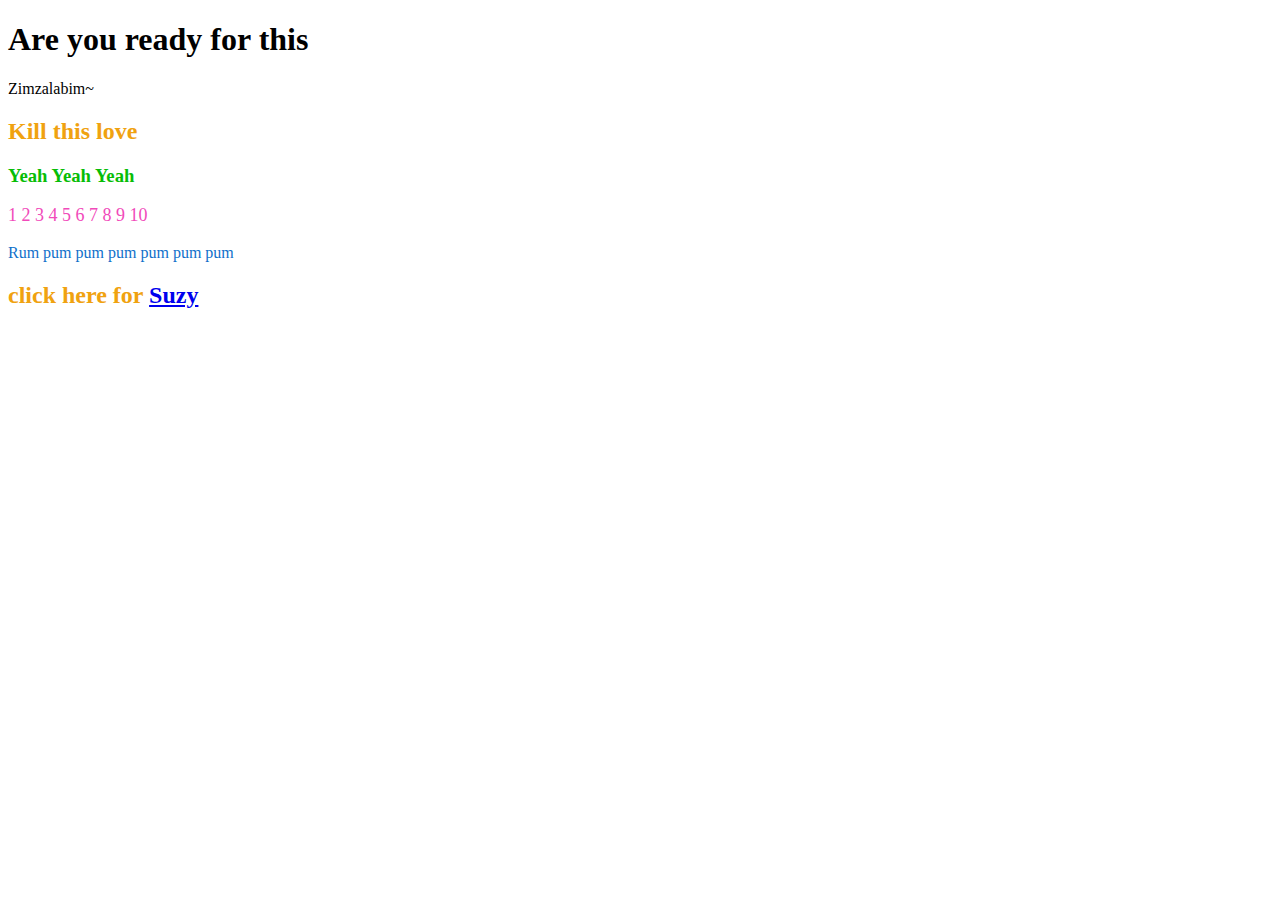
<file: index.html>
<!DOCTYPE html>
<html lang="en">
<head>
    <meta charset="UTF-8">
    <meta name="viewport" content="width=device-width, initial-scale=1.0">
    <meta http-equiv="X-UA-Compatible" content="ie=edge">
    <link type="text/css" rel="stylesheet" href="css/style.css">
    <title>Document</title>
</head>
<body>
    <h1> Are you ready for this</h1>
    <p>Zimzalabim~</p>
    <h2>Kill this love</h2>
    <h3 id="zimzalabim">Yeah Yeah Yeah</h3>
    <p id="OMG"></p>
    <p class="c1 c2 c3" id="ddd"> Rum pum pum pum pum pum pum</p>

    <h2>click here for <a href="suzy.html">Suzy</a></h2>
    
    
<script src="js/mudamuda.js"></script>
</html>
</file>
<file: css/style.css>
h2{
    color: #f0a210;
  }

  h3 {
    font-family: ariel;
    color: #07bd07;
  }

  #OMG {
    font-family: ariel;
    font-size: large;
    color: #f14aba;
  }

  .c1 {
    font-family: ariel;
  }

  .c2 {
      color: #1070ca;
    }
</file>
